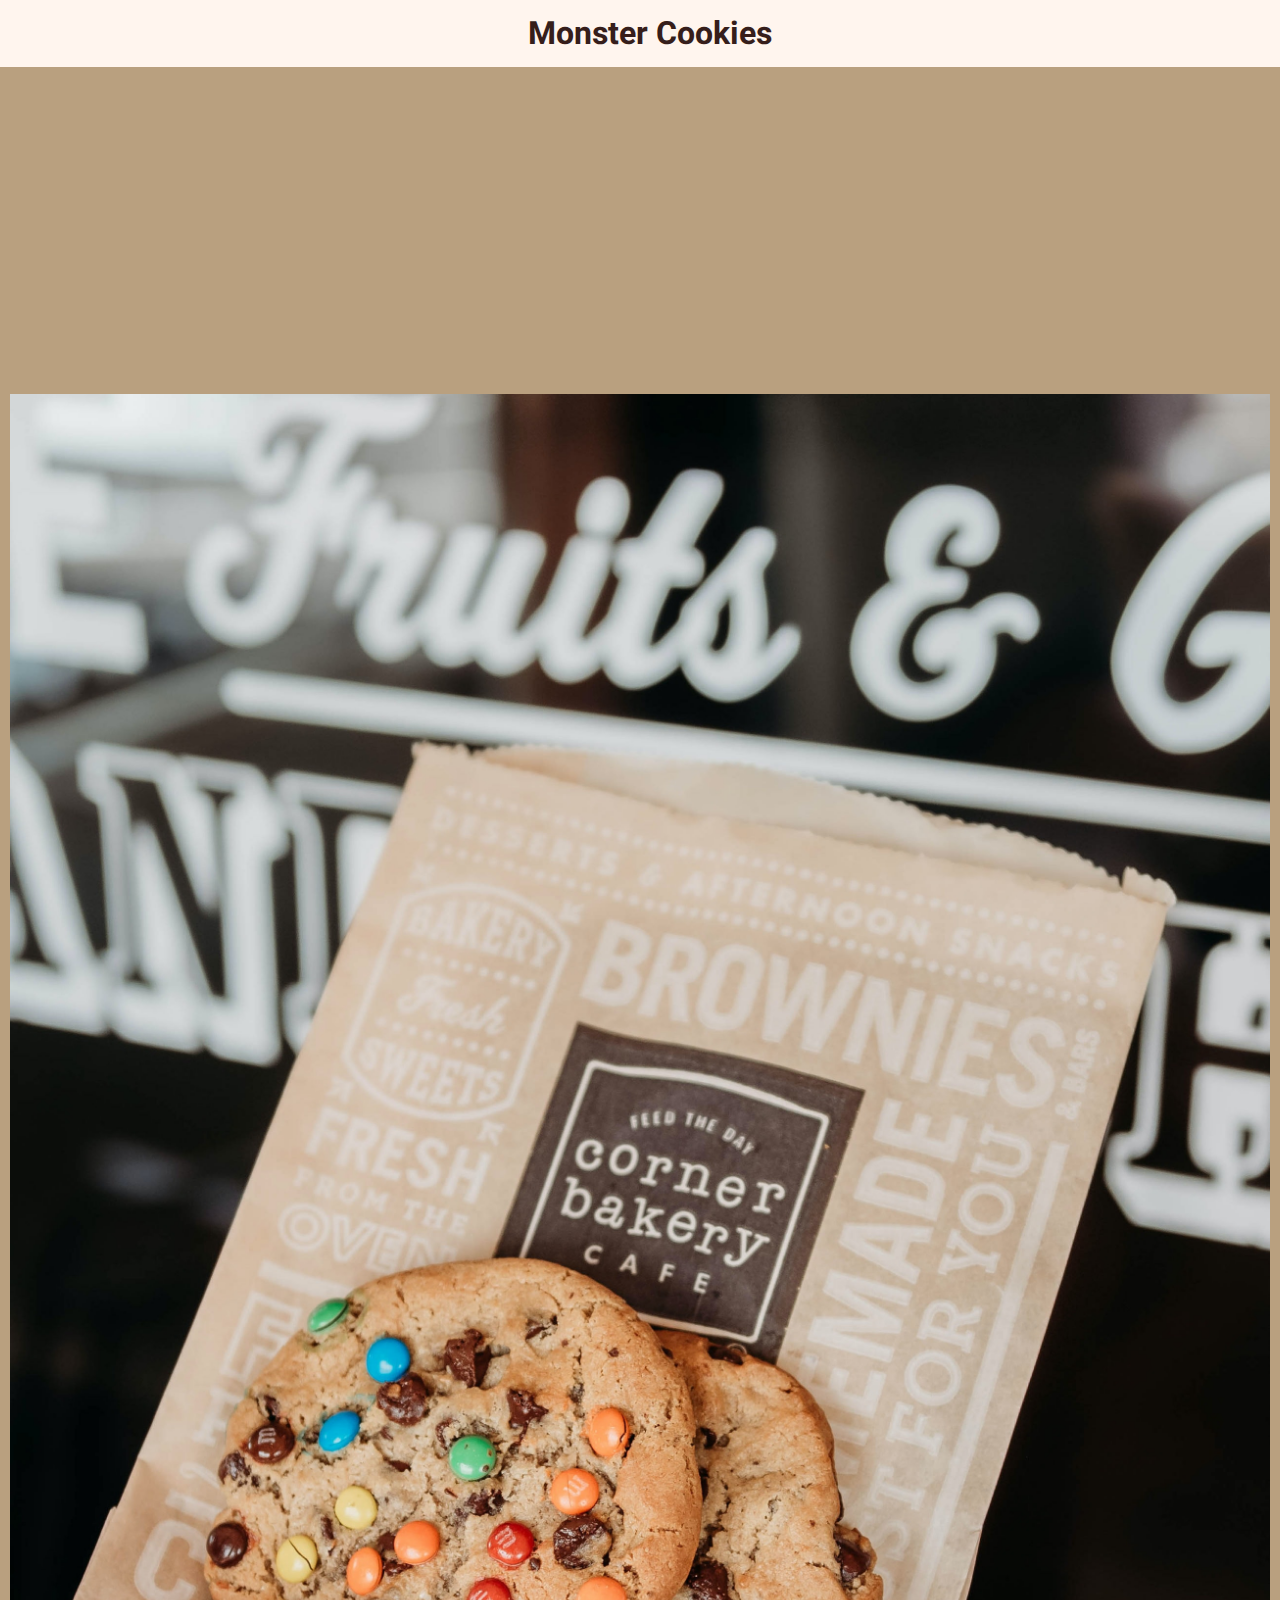
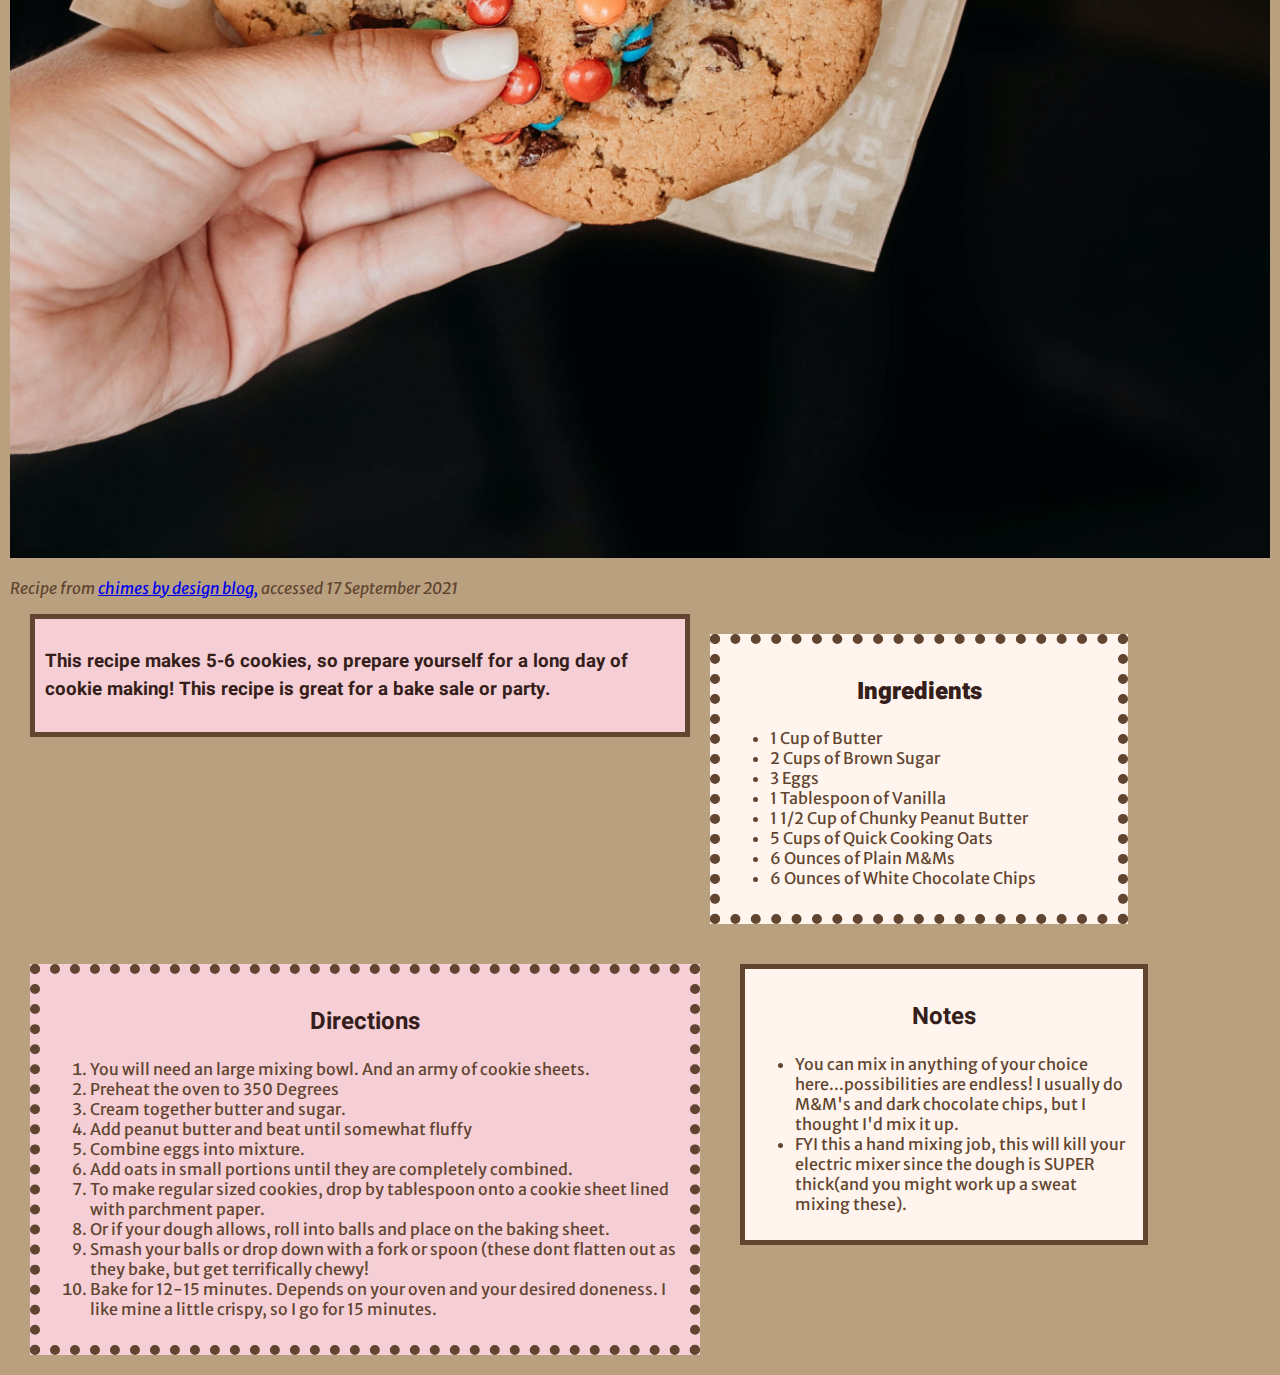
<file: Week6/index.html>
<!DOCTYPE Html>
<html>
<head>
<link href="style.css" type="text/css" rel="stylesheet" />
<link href="https://fonts.googleapis.com/css2?family=Heebo:wght@500&display=swap" rel="stylesheet">
<link href="https://fonts.googleapis.com/css2?family=Merriweather+Sans:wght@500&display=swap" rel="stylesheet">
</head>
<body>

<h1>
Monster Cookies 
</h1>

<img src="cookies.jpg" alt="Picture of cookies" width="100%" height="100%" />


<p>
<em>
Recipe from <a href="https://www.chimesdesign.com/blog/2012/02/coooooooooooooooooooooooookies/">chimes by design blog,</a> accessed 17 September 2021
</em>
</p>

<div class="Footnote">
<h3>
This recipe makes 5-6 cookies, so prepare yourself for a long day of cookie making! 
This recipe is great for a bake sale or party.
</h3>
</div>



<div class="Ingredients">
<h2>
<b>
Ingredients 
</b>
</h2>
<ul>
<li>1 Cup of Butter</li>
<li>2 Cups of Brown Sugar</li>
<li>3 Eggs</li>
<li>1 Tablespoon of Vanilla</li>
<li>1 1/2 Cup of Chunky Peanut Butter</li>
<li>5 Cups of Quick Cooking Oats</li>
<li>6 Ounces of Plain M&Ms</li>
<li>6 Ounces of White Chocolate Chips</li>
</ul>
</div>

<br>

<div class="Directions">
<h2>
Directions
</h2>
<ol>
<li>You will need an large mixing bowl. And an army of cookie sheets.</li>
<li>Preheat the oven to 350 Degrees</li>
<li>Cream together butter and sugar.</li>
<li>Add peanut butter and beat until somewhat fluffy</li>
<li>Combine eggs into mixture.</li>
<li>Add oats in small portions until they are completely combined.</li>
<li>To make regular sized cookies, drop by tablespoon onto a cookie sheet lined with parchment paper.</li>
<li>Or if your dough allows, roll into balls and place on the baking sheet.</li>
<li>Smash your balls or drop down with a fork or spoon (these dont flatten out as they bake, but get terrifically chewy!</li>
<li>Bake for 12-15 minutes. Depends on your oven and your desired doneness. I like mine a little crispy, so I go for 15 minutes. </li>
</ol>
</div>

<br>

<div class="Notes">
<h2>
Notes
</h2>
<ul>
<li>You can mix in anything of your choice here...possibilities are endless! I usually do M&M's and dark chocolate chips, but I thought I'd mix it up.</li>
<li>FYI this a hand mixing job, this will kill your electric mixer since the dough is SUPER thick(and you might work up a sweat mixing these).</li>
</ul>
</div>

</body>
</html>
</file>
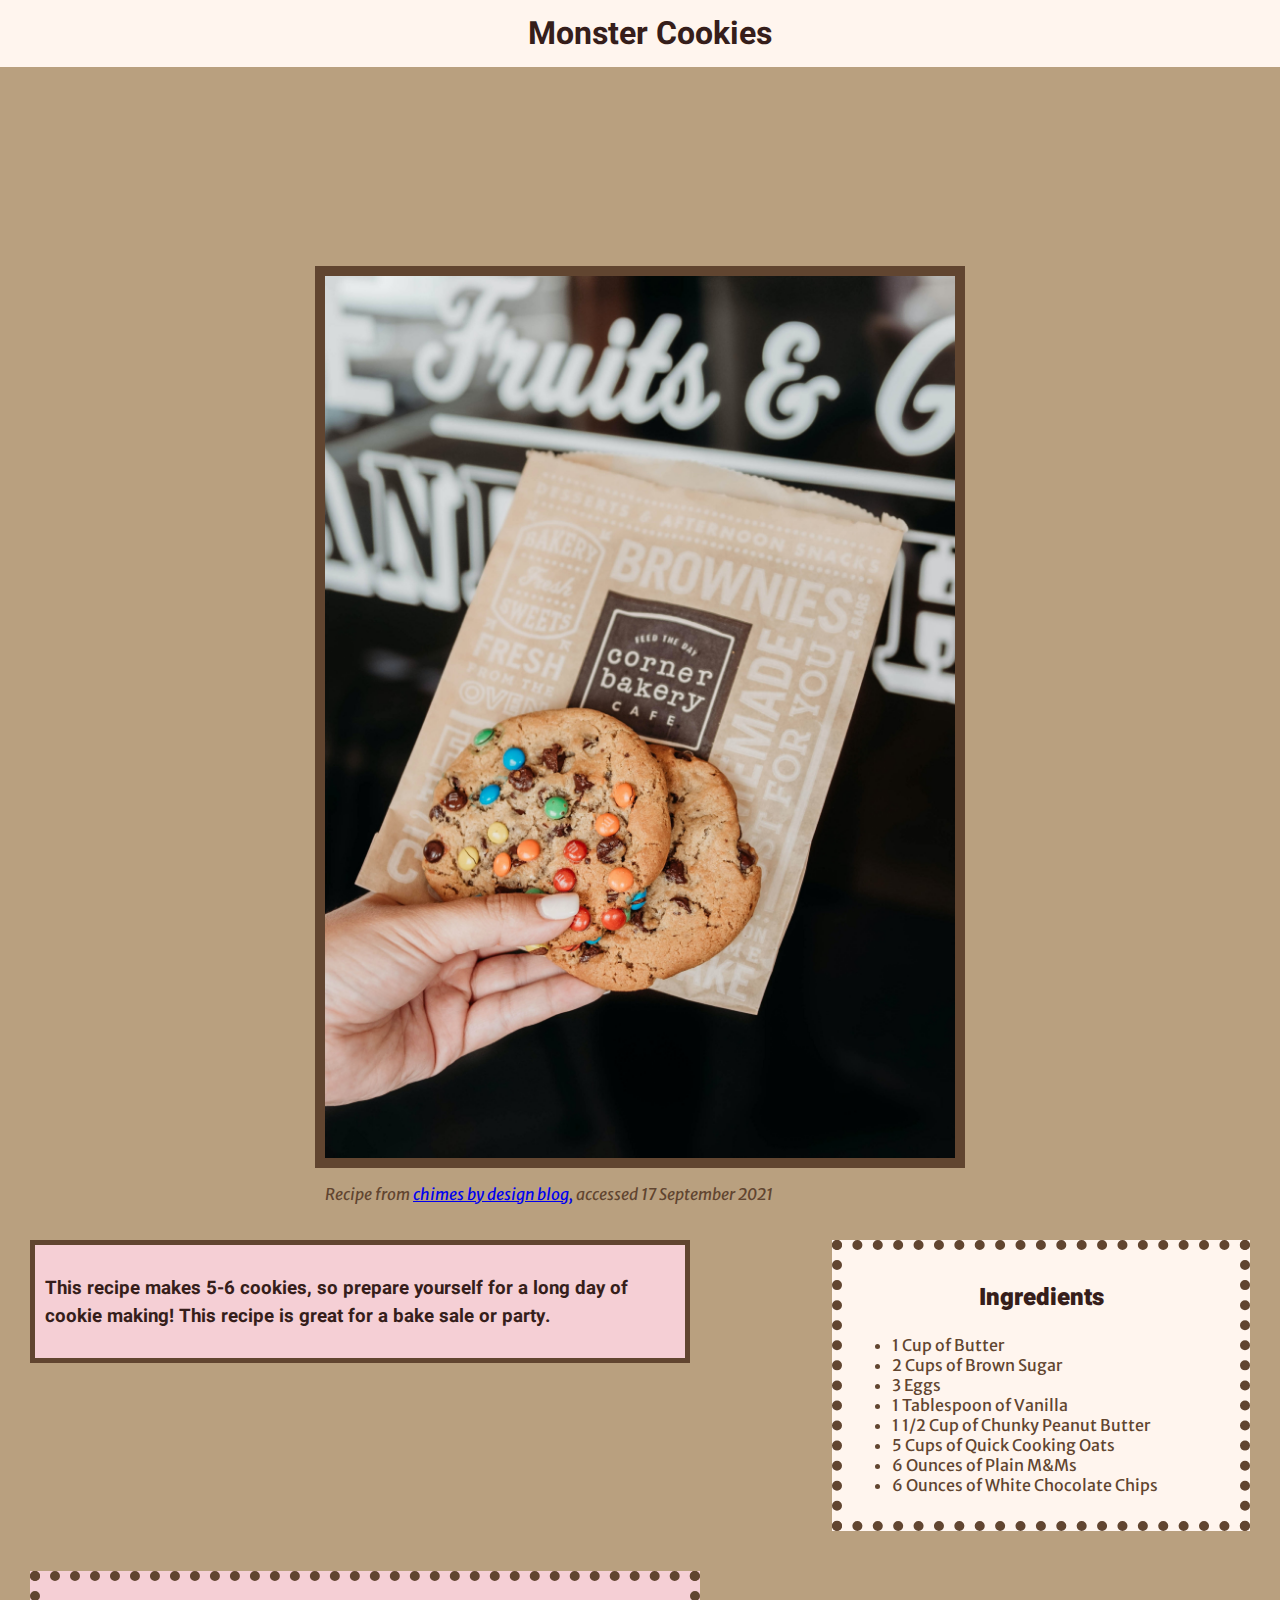
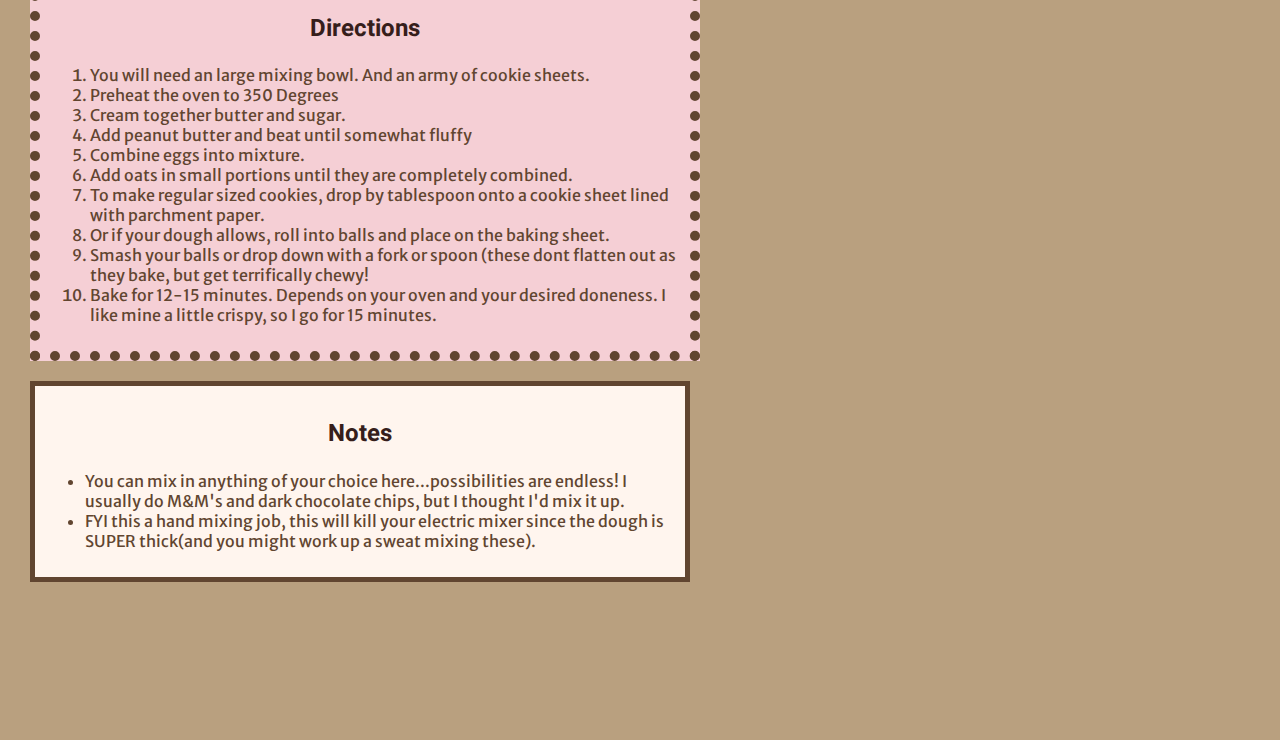
<file: Week7/index.html>
<!DOCTYPE Html>
<html>
<head>
<link href="style.css" type="text/css" rel="stylesheet" />
<link href="https://fonts.googleapis.com/css2?family=Heebo:wght@500&display=swap" rel="stylesheet">
<link href="https://fonts.googleapis.com/css2?family=Merriweather+Sans:wght@500&display=swap" rel="stylesheet">
</head>
<body>

<h1>
Monster Cookies 
</h1>

<img src="cookies.jpg" alt="Picture of cookies" width="50%" height="50%" class="Image"/>

<div class="Chimes">
<p>
<em>
Recipe from <a href="https://www.chimesdesign.com/blog/2012/02/coooooooooooooooooooooooookies/">chimes by design blog,</a> accessed 17 September 2021
</em>
</p>
</div>

<div class="Footnote">
<h3>
This recipe makes 5-6 cookies, so prepare yourself for a long day of cookie making! 
This recipe is great for a bake sale or party.
</h3>
</div>

<div class="Ingredients">
<h2>
<b>
Ingredients 
</b>
</h2>
<ul>
<li>1 Cup of Butter</li>
<li>2 Cups of Brown Sugar</li>
<li>3 Eggs</li>
<li>1 Tablespoon of Vanilla</li>
<li>1 1/2 Cup of Chunky Peanut Butter</li>
<li>5 Cups of Quick Cooking Oats</li>
<li>6 Ounces of Plain M&Ms</li>
<li>6 Ounces of White Chocolate Chips</li>
</ul>
</div>

<br>

<div class="Directions">
<h2>
Directions
</h2>
<ol>
<li>You will need an large mixing bowl. And an army of cookie sheets.</li>
<li>Preheat the oven to 350 Degrees</li>
<li>Cream together butter and sugar.</li>
<li>Add peanut butter and beat until somewhat fluffy</li>
<li>Combine eggs into mixture.</li>
<li>Add oats in small portions until they are completely combined.</li>
<li>To make regular sized cookies, drop by tablespoon onto a cookie sheet lined with parchment paper.</li>
<li>Or if your dough allows, roll into balls and place on the baking sheet.</li>
<li>Smash your balls or drop down with a fork or spoon (these dont flatten out as they bake, but get terrifically chewy!</li>
<li>Bake for 12-15 minutes. Depends on your oven and your desired doneness. I like mine a little crispy, so I go for 15 minutes. </li>
</ol>
</div>

<br>

<div class="Notes">
<h2>
Notes
</h2>
<ul>
<li>You can mix in anything of your choice here...possibilities are endless! I usually do M&M's and dark chocolate chips, but I thought I'd mix it up.</li>
<li>FYI this a hand mixing job, this will kill your electric mixer since the dough is SUPER thick(and you might work up a sweat mixing these).</li>
</ul>
</div>

</body>
</html>
</file>
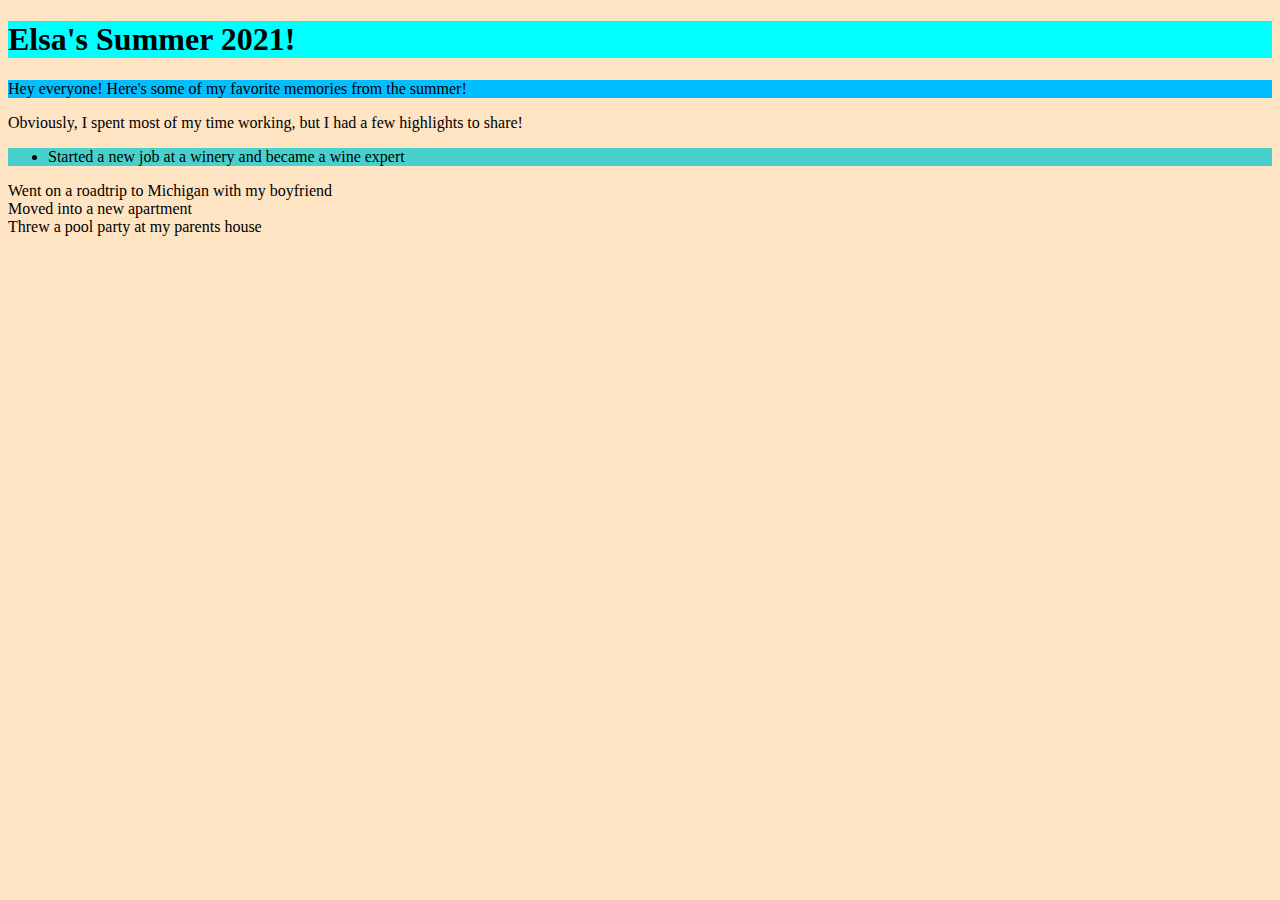
<file: Week3.html>
<!DOCTYPE html>
<html>
<body style="background-color: bisque;">

<div style="background-color: cyan;">
<h1>Elsa's Summer 2021!</h1>
</div>

<div style="background-color: deepskyblue;">
Hey everyone! Here's some of my favorite memories from the summer!</h2>
</div>

<p>Obviously, I spent most of my time working, but I had a few highlights to share!</p>

<div style="background-color: mediumturquoise;">
<ul>
<li>Started a new job at a winery and became a wine expert</li></div>
<li>Went on a roadtrip to Michigan with my boyfriend</li>
<li>Moved into a new apartment</li>
<li>Threw a pool party at my parents house</li>
</ul>
</div>

</body>
</html>
</file>
<file: Week6/style.css>
h1, h2, h3 {color: rgb(54, 30, 27);
    font-family: 'Heebo', sans-serif;
}

h1, h2 {text-align: center;}

h1 {position: fixed;
   top:0px;
   left: 0px;
   padding: 10px;
   margin: auto;
   width: 100%;
   background-color: seashell;
}

body {background-color: rgb(185, 160, 127);
    font-family: 'Merriweather Sans', sans-serif;
    color: rgb(97, 69, 48);
    margin: auto;
    margin-top: 30%;
    padding: 10px;
}

.img {border-style: solid;
    border-width: 10px;
    border-color: rgb(97, 69, 48);
    float: right;
    position: relative;
}

.Footnote {background-color: rgb(245, 207, 213);
    height: 10%;
    width: 50%;
    margin-left: 20px;
    padding: 10px ;
    border-style: solid;
    border-width: 5px;  
    border-color: rgb(97, 69, 48);
    float: left;
}

.Ingredients {background-color: seashell;
     height: 40%;
    width: 30%;
    margin: 20px;
    padding: 10px;
    border-style: dotted;
    border-width: 10px;  
    border-color: rgb(97, 69, 48);
    float: left;
    position: relative;
}

.Directions {background-color: rgb(245, 207, 213);;
    height: 35%;
    width: 50%;
    margin: 20px;
    padding: 10px;
    border-style: dotted;
    border-width: 10px;  
    border-color: rgb(97, 69, 48);
    float: left;
}

.Notes {background-color: seashell;
    height: 25%;
    width: 30%;
    margin: 20px;
    padding: 10px;
    border-style: solid;
    border-width: 5px;  
    border-color: rgb(97, 69, 48);
    float: left;
    position: relative;
}
</file>
<file: Week7/style.css>
h1, h2, h3 {color: rgb(54, 30, 27);
    font-family: 'Heebo', sans-serif;
}

h1, h2 {text-align: center;}

h1 {position: fixed;
   top:0px;
   left: 0px;
   padding: 10px;
   margin: auto;
   width: 100%;
   background-color: seashell;
}

body {background-color: rgb(185, 160, 127);
    font-family: 'Merriweather Sans', sans-serif;
    color: rgb(97, 69, 48);
    margin: auto;
    margin-top: 20%;
    margin-bottom: 10%;
    padding: 10px;
}

.Image {border-style: solid;
    border-width: 10px;
    border-color: rgb(97, 69, 48);
    display: block;
    margin-left: auto;
    margin-right: auto;
    width: 50%;
}

.Chimes {
    display: block;
    margin-left: auto;
    margin-right: auto;
    width: 50%;
}

.Footnote {background-color: rgb(245, 207, 213);
    height: 10%;
    width: 50%;
    margin: 20px;
    padding: 10px ;
    border-style: solid;
    border-width: 5px;  
    border-color: rgb(97, 69, 48);
    float: left;
}

.Ingredients {background-color: seashell;
     height: 40%;
    width: 30%;
    margin: 20px;
    padding: 10px;
    border-style: dotted;
    border-width: 10px;  
    border-color: rgb(97, 69, 48);
    float: right;

}

.Directions {background-color: rgb(245, 207, 213);;
    height: 35%;
    width: 50%;
    margin: 20px;
    padding: 10px;
    border-style: dotted;
    border-width: 10px;  
    border-color: rgb(97, 69, 48);
    float: left;
    clear: both;
}

.Notes {background-color: seashell;
    height: 25%;
    width: 50%;
    margin: 20px;
    padding: 10px;
    border-style: solid;
    border-width: 5px;  
    border-color: rgb(97, 69, 48);
    clear: both;
    position: relative;
}
</file>
